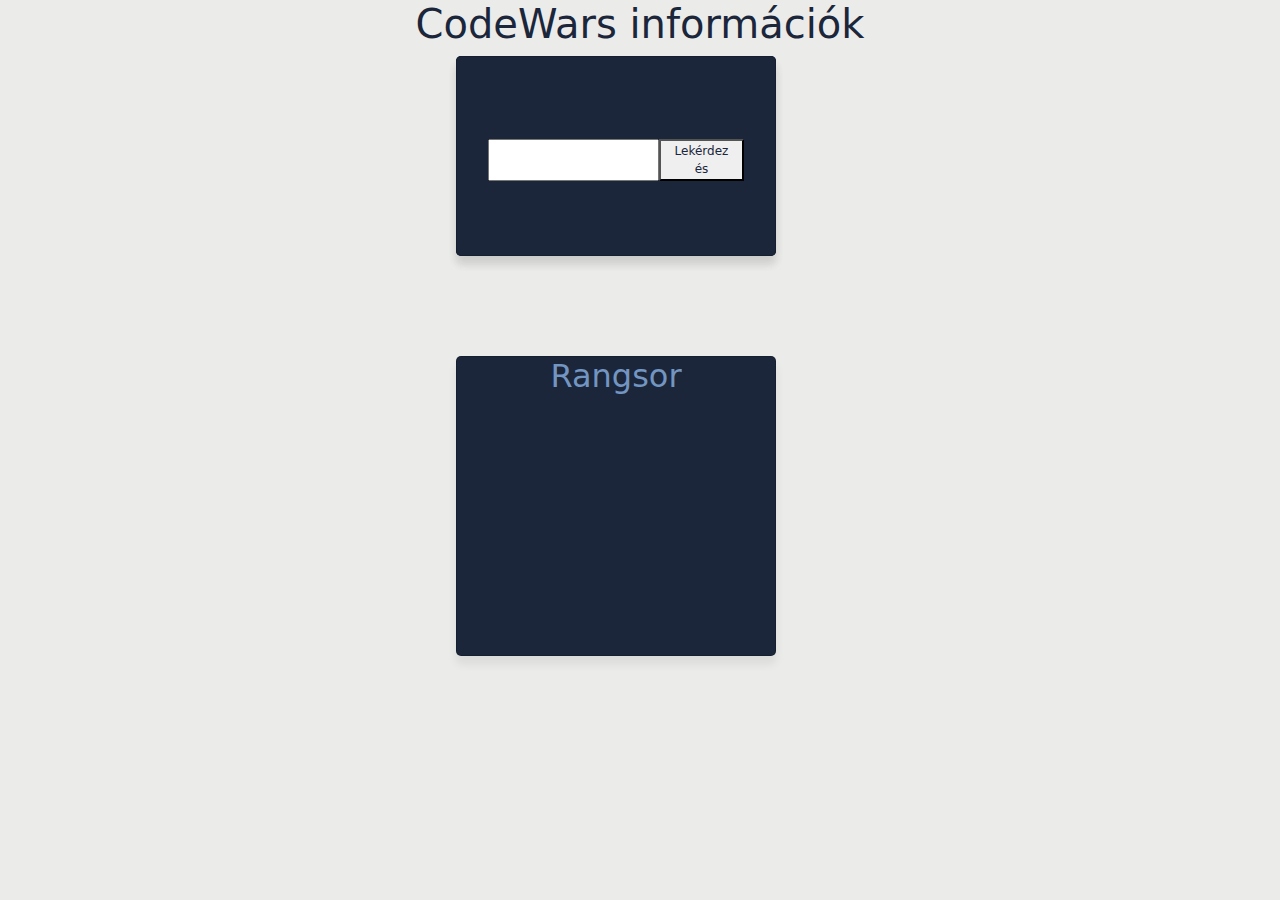
<file: index.html>
<!DOCTYPE html>
<html lang="hu">
<head>
    <meta charset="UTF-8">
    <meta name="viewport" content="width=device-width, initial-scale=1.0">
    <link href="https://cdn.jsdelivr.net/npm/bootstrap@5.3.3/dist/css/bootstrap.min.css" rel="stylesheet" integrity="sha384-QWTKZyjpPEjISv5WaRU9OFeRpok6YctnYmDr5pNlyT2bRjXh0JMhjY6hW+ALEwIH" crossorigin="anonymous">
    <link href="style.css" rel="stylesheet"></link>
    <title>Document</title>
</head>
<body>
    <h1>CodeWars információk</h1>
    <div class="row col-12 d-flex flex-column justify-content-center">
        <div class="row d-flex justify-content-center" style="height: 200px;">
            <div class="kartya-container col-3" style="padding: 0;">
                <!-- keresés -->
                <div class="col-12 d-flex justify-content-center flex-column card" id="elso-kartya">
                    <div class="row d-flex justify-content-center">
                        <!-- Nev és pontok kiiras -->
                        <h2 id="overall" onclick="Reszletek()" style="cursor: pointer;"></h2>
                    </div>
                    <!-- Bemenet -->
                    <div class="row d-flex justify-content-center flex-row">
                        <input type="text" id="nameInput" class="col-6">
                        <button onclick="Lekerdezes()" class="col-3">Lekérdezés</button>
                    </div>
                </div>
                <!-- Reszletek -->
                <div class="col-12 card" id="hatso-kartya" style="height: 200px;">
                    <table id="languages"></table>
                </div>
            </div>
        </div>
    <div class="row d-flex justify-content-center align-items-center rangsor-row">
        <div class="col-3 card" id="rangsor-card">
            <h2 style="color: #7395c1;">Rangsor</h2>
            <table id="rangsor"></table>
        </div>
    </div>
</div>
</body>
<script src="app.js"></script>
<script src="user.js"></script>
</html>
</file>
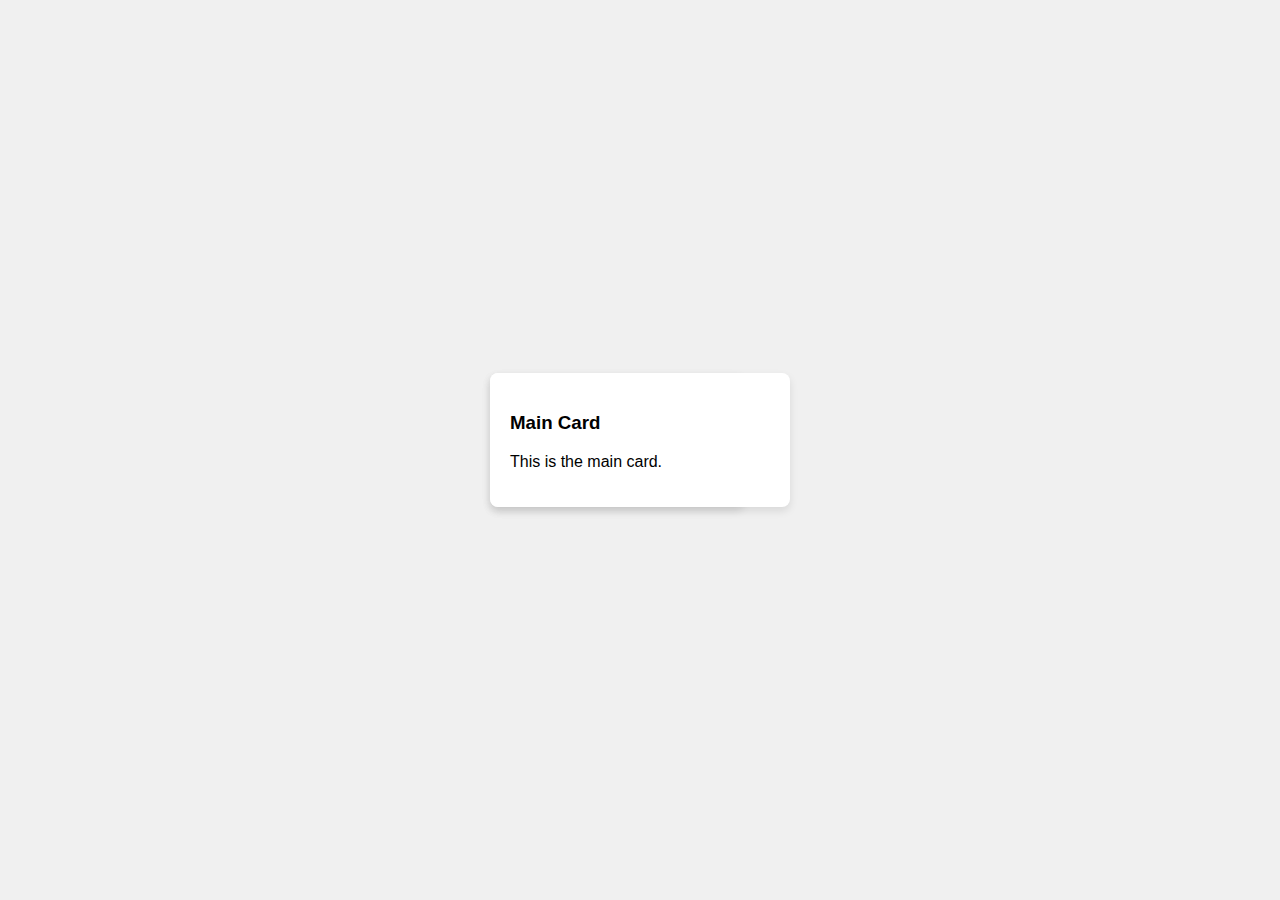
<file: test.html>
<!DOCTYPE html>
<html lang="en">
<head>
  <meta charset="UTF-8">
  <meta name="viewport" content="width=device-width, initial-scale=1.0">
  <title>Document</title>
</head>
<style>
  body {
    font-family: Arial, sans-serif;
    display: flex;
    justify-content: center;
    align-items: center;
    height: 100vh;
    background-color: #f0f0f0;
    margin: 0;
}

.container {
    position: relative;
    width: 300px;
}

.card {
    background-color: #fff;
    border-radius: 8px;
    box-shadow: 0 4px 8px rgba(0, 0, 0, 0.1);
    padding: 20px;
    margin-bottom: 20px;
    position: relative;
    z-index: 1;
    transition: all 0.3s ease-in-out;
}

#slideCard {
    position: absolute;
    top: 0;
    left: 0;
    
    z-index: 0;
}



</style>
<body>
  <div class="container">
    <div class="card" id="mainCard">
        <h3>Main Card</h3>
        <p>This is the main card.</p>
    </div>
    <div class="card slide-right" id="slideCard">
        <h3>Slide Card</h3>
        <p>This card will slide to the right.</p>
    </div>
</div>
</body>
<script>
  document.querySelector('#mainCard').addEventListener('click', () => {
    document.querySelector('#slideCard').style.transform = 'translateX(125%)';
});

</script>
</html>
</file>
<file: style.css>
* {
    color: #7395c1;
}

.row{
  padding: 0;
}

body{
    background-color: #ebecea;
}

button {
    color:#1B263B;
}

.header {
  display: flex;
  justify-content: flex-end;
  align-items: center;
  position: relative;
  width: 100%;
  height: 80px;
}

.kartya-container{
  position: relative;
}

#elso-kartya{
  height: 200px;
  position: absolute;
  z-index: 1;
}

.card{
  background-color: #1B263B;
  border-radius: 5px;
  box-shadow: 0px 8px 10px 0 rgba(0, 0, 0, 0.071);
  overflow: hidden;
}

#hatso-kartya{
  position: absolute;
  transition: all 0.5s ease-in-out;
  min-height: 200px;
  padding: 3% 0%;
}

h1 {
  text-align: center;
  color: #1B263B;
}

h2 {
  text-align: center;
}


#eredmeny {
  height: 400px;
  display: none;
}

.rangsor-row{
  margin-top: 100px;
}


#rangsor-card {
  min-height: 300px;
}

#languages {
  min-width: 200px;
  margin: 0 auto;
}

#rangsor{
  width: 100%;
}

#rangsor tr {
  padding: 0 10px;
}

#rangsor tr th:nth-child(2){
  padding-right: 5px;
}

#rangsor th:last-child{
  float: right;
}

/*Gomb*/

.switch-container {
  position: relative;
  display: inline-block;
  width: 120px;
  height: 34px;
  margin-right: 5%;
}

.switch-container input {
  opacity: 0;
  width: 0;
  height: 0;
}

.slider {
  position: absolute;
  cursor: pointer;
  top: 0;
  left: 0;
  right: 0;
  bottom: 0;
  background-color: #ccc;
  transition: .4s;
  border-radius: 34px;
  display: flex;
  align-items: center;
  justify-content: center;
  font-family: Arial, sans-serif;
  font-size: 14px;
  color: white;
}

.slider:before {
  content: "Összes";
}

input:checked + .slider:before {
  content: "Nyelvek";
}

input:checked + .slider {
  background-color: #2196F3;
}

button {
  font-size: 12px;
}
</file>
